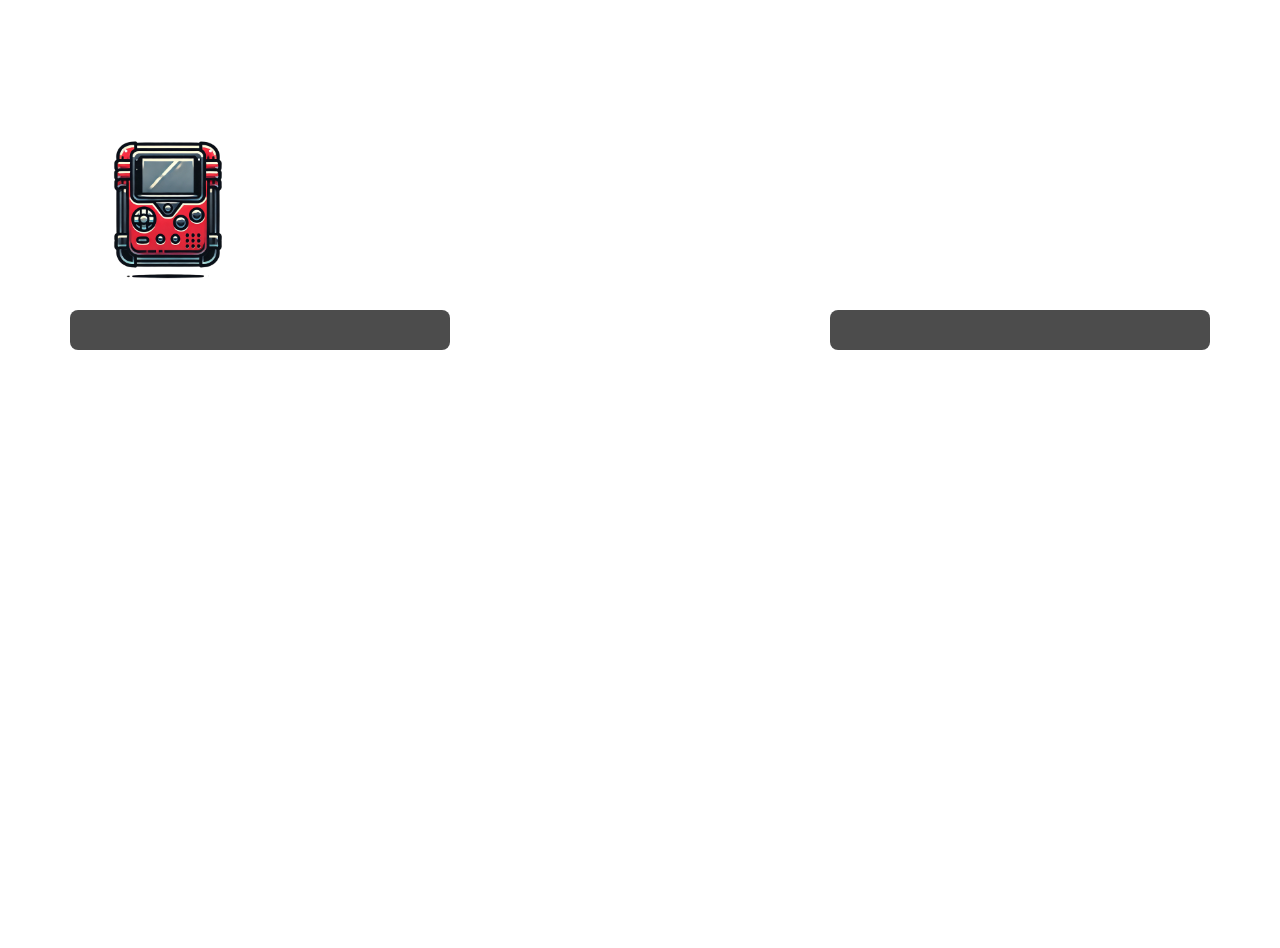
<file: index.html>
<!DOCTYPE html>
<html lang="pt-BR">
<head>
    <meta charset="UTF-8">
    <meta name="viewport" content="width=device-width, initial-scale=1.0">
    <title>PokeApi</title>
    <link rel="stylesheet" href="./style.css">
    <link href="https://cdn.jsdelivr.net/npm/bootstrap@5.3.3/dist/css/bootstrap.min.css" rel="stylesheet" integrity="sha384-QWTKZyjpPEjISv5WaRU9OFeRpok6YctnYmDr5pNlyT2bRjXh0JMhjY6hW+ALEwIH" crossorigin="anonymous">
</head>
<body>
    <div class="container mt-5">
        <h1 class="text-center" style="color: white;">Informações do Pokémon</h1>
        <div class="row mt-4">
            <div class="col-md-2 pokedex-container">
                <a href="nova_pagina.html">
                    <img src="./DALL·E 2024-08-16 17.41.50 - A detailed icon of a Pokédex, a portable device from the Pokémon series. The icon should be sleek and modern, featuring a rectangular shape with round-Photoroom.png" alt="Pokedex Icon" class="pokedex-img">
                </a>
            </div>
        </div>
        <div class="row mt-4">
            <div class="col-md-4 text-center" id="pokemon-info"></div>
            <div class="col-md-4 offset-md-4 text-center" id="pokemon-info2"></div>
        </div>
    </div>

    <script src="./script.js"></script>
    <script src="https://cdn.jsdelivr.net/npm/bootstrap@5.3.3/dist/js/bootstrap.bundle.min.js" integrity="sha384-YvpcrYf0tY3lHB60NNkmXc5s9fDVZLESaAA55NDzOxhy9GkcIdslK1eN7N6jIeHz" crossorigin="anonymous"></script>
</body>
</html>
</file>
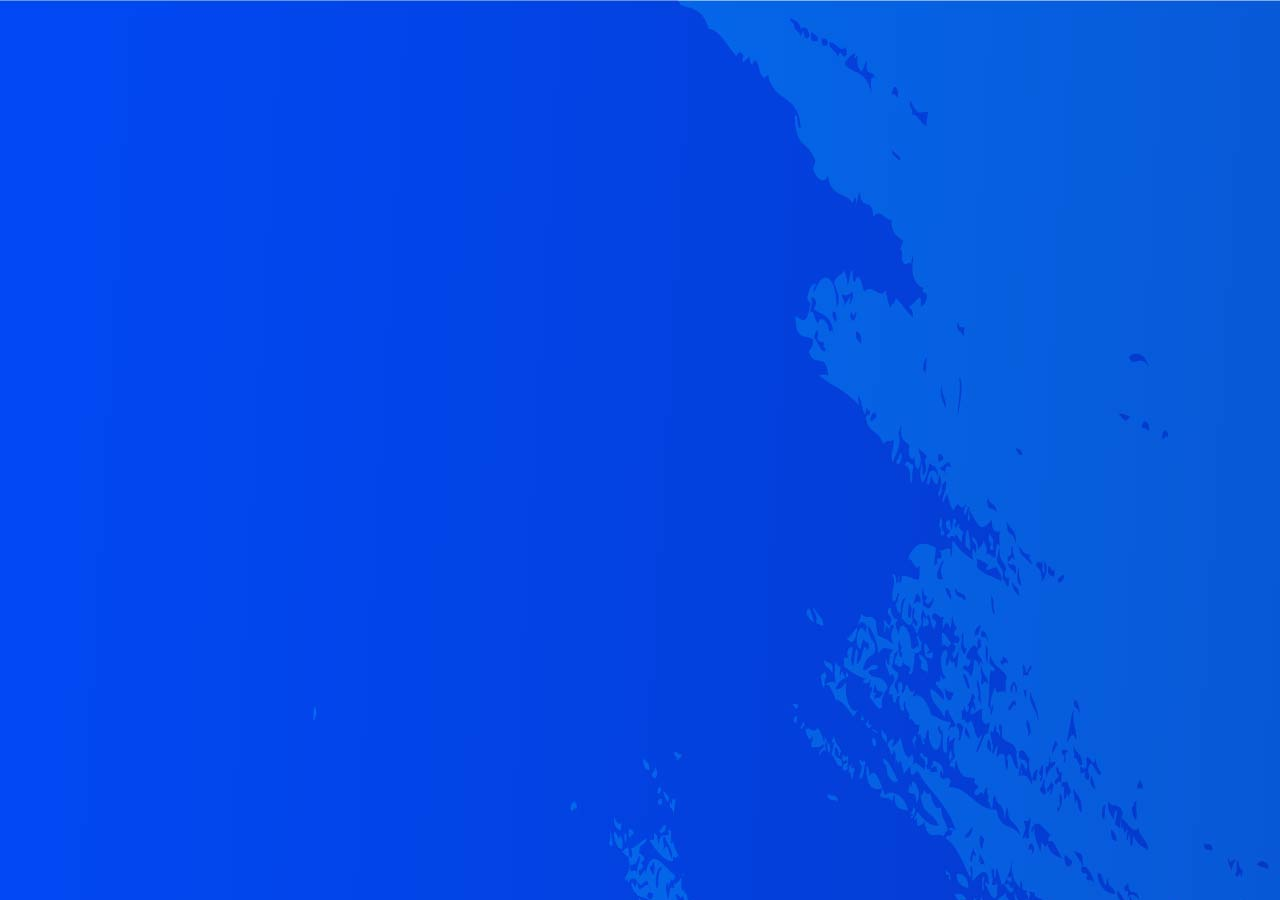
<file: fight.html>
<!DOCTYPE html>
<html lang="en">
<head>
    <meta charset="UTF-8">
    <meta name="viewport" content="width=device-width, initial-scale=1.0">
    <title>Document</title>
</head>
<body style="background-image: url(./vecteezy_versus-competition-split-screen-background-in-blue-and-red_1047502/3023.jpg); background-repeat: no-repeat;">
    
</body>
</html>
</file>
<file: style.css>
body {
    background-image: url('https://i.pinimg.com/736x/d6/7c/3c/d67c3cbce4d7e9355e8522e10434d76c.jpg');
    background-repeat: no-repeat;
    background-position: center;
    background-attachment: fixed;
    background-size: cover;
    height: 100vh;
    margin: 0;
}

#pokemon-info,
#pokemon-info2 {
    font-size: 25px;
    color: white;
    padding: 20px;
    background-color: rgba(0, 0, 0, 0.7);
    /* Adiciona fundo escuro semi-transparente */
    border-radius: 8px;
}

.pokemon-image {
    padding: 0;
    width: 150px;
    height: 150px;
}

.pokedex-container {
    overflow: hidden;
}

.pokedex-img {
    width: 100%;
    height: auto;
    border-radius: 8px;
    transition: transform 0.3s ease, box-shadow 0.3s ease;
}

.pokedex-img:hover {
    transform: scale(1.1);
    box-shadow: 0 0 15px rgba(0, 0, 0, 0.5);
}
</file>
